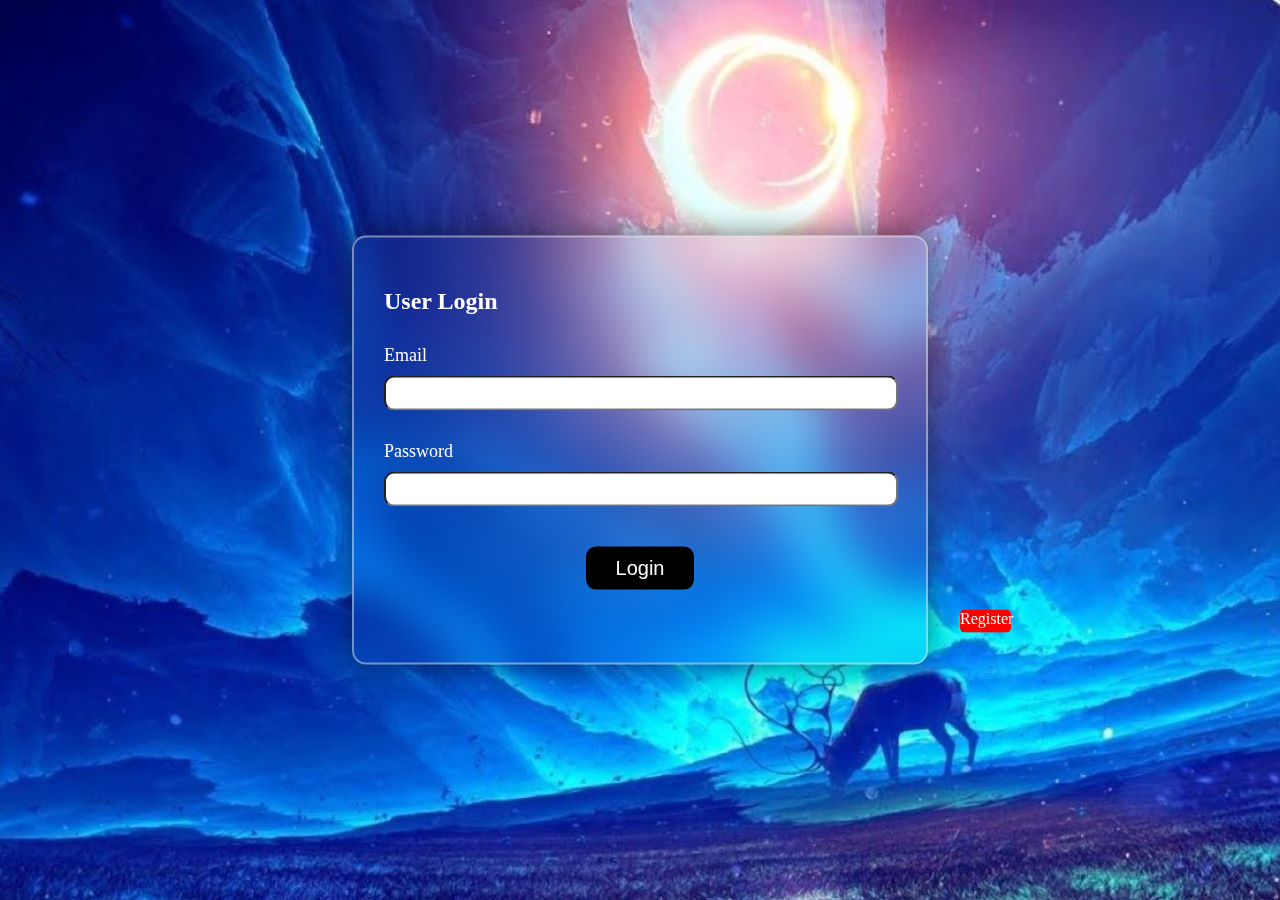
<file: index.html>
<!DOCTYPE html>
<html>
<head>
	<meta charset="utf-8">
	<meta name="viewport" content="width=device-width, initial-scale=1">
	<link rel="stylesheet" type="text/css" href="css/style.css">
	<title>Dashboard</title>
</head>
<body>
<section class="popinsmain">
	<section class="col-sm-12 contentsection">
		<div class="contenthead">
			<div class="col-sm-6 neworder">
				<h2>All Users</h2>
			</div>
			<div class="col-sm-6 profile">
				<button onclick="window.sessionStorage.clear(); window.location='login.html'" >Logout</button>
			</div>
		</div>
		<div class="tab-content" id="myTabContent">
		  <div class="tab-pane fade show active" id="dashboard" role="tabpanel" aria-labelledby="dashboard-tab">
		  	<div class="tabhead">
		  		<div class="col-sm-12 tab-heading">User List</div>
		  	</div>
		  	<div class="order_table">
		  		<table>
		  			<thead>
			  			<tr>
			  				<th>ID</th>
			  				<th>First Name</th>
			  				<th>Last Name</th>
			  				<th>User</th>
			  				<th>Email</th>
			  			</tr>
			  		</thead>
			  		<tbody id="print">
			  			
			  		</tbody>
		  		</table>
		  	</div>
		  </div>
		</div>
	</section>
</section>




<script type="text/javascript">
	const api_url = "https://reqres.in/api/users?per_page=12";
	getUser();
  	async function getUser() {
  		const token = window.sessionStorage.getItem("token");
 	if (!token) {
 		window.location="login.html";
 		return false;
 	}
     
    const response = await fetch(api_url);
 
    const result = await response.json();
    const data = result.data;
    console.log(data);
	data.map(nr=>{document.getElementById("print").innerHTML = document.getElementById("print").innerHTML+`<br>`+ `<tr>
			<td>#`+nr.id+`</td>
			<td>`+nr.first_name+`</td>
			<td>`+nr.last_name+` </td>
			<td><img src="`+nr.avatar+`"></td>
			<td>`+nr.email+`</td>
		</tr>`});
}
</script>
</body>
</html>
</file>
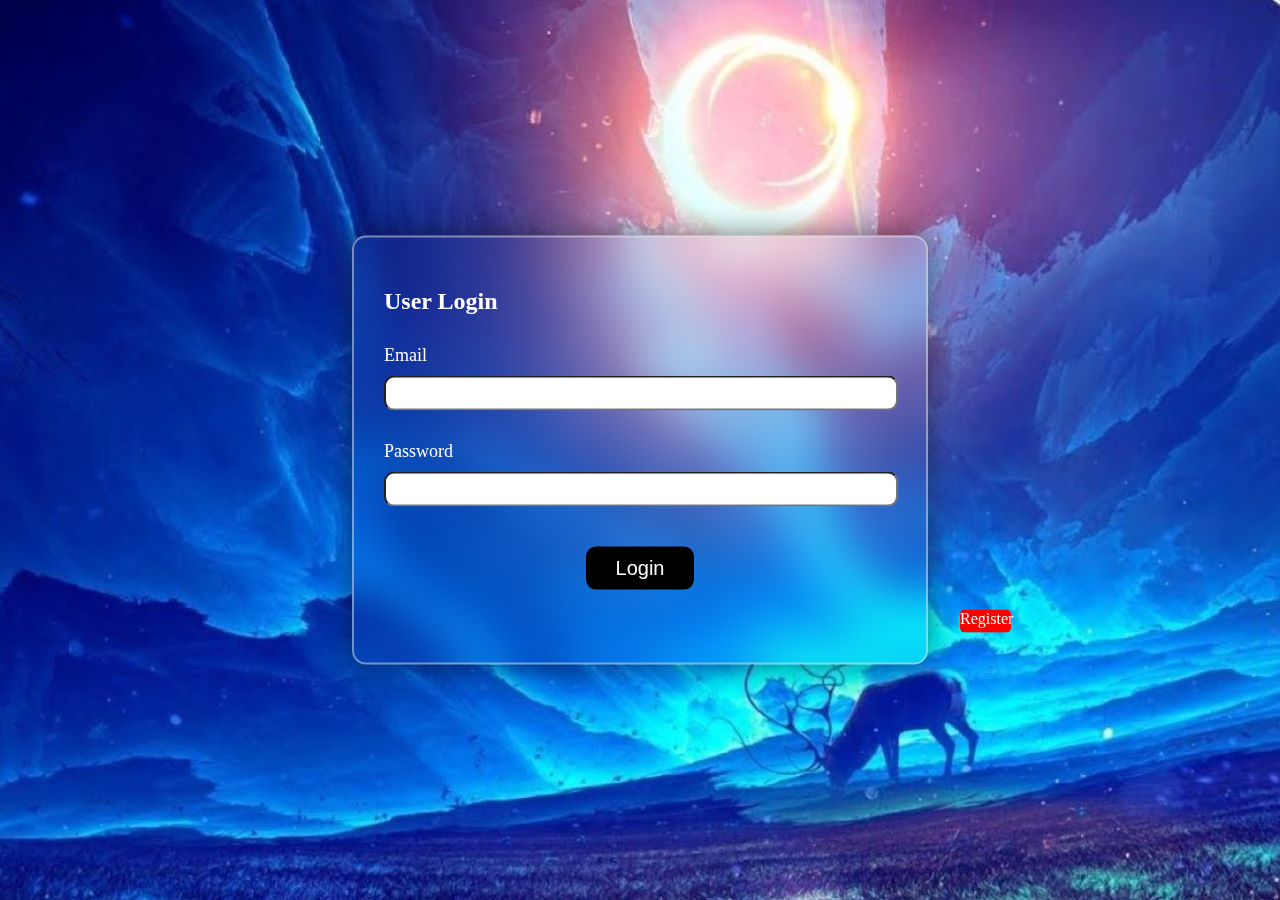
<file: login.html>
<!DOCTYPE html>
<html>
<head>
	<meta charset="utf-8">
	<meta name="viewport" content="width=device-width, initial-scale=1">
	<link rel="stylesheet" type="text/css" href="css/style.css">
	<title>Login</title>
</head>
<body>
<section class="login">
	<div class="loginform">
		<form>
			<h2>User Login</h2>
			<div class="email">
				<label>Email</label>
				<input type="text" id="email" name="">
			</div>
			<div class="password">
				<label>Password</label>
				<input id="pass" type="password" name="">
				<span id="alert">wrong password</span>
				<span id="succes">Login Succesfull.</span>
			</div>
			<div class="loginbtn">
				<input id="submit"  type="submit" name="" value="Login">
			</div>
			<a class="register" href="register.html">Register</a>
		</form>
	</div>
</section>




<script type="text/javascript">



	const api_url = "https://reqres.in/api/login";
	document.getElementById("submit").addEventListener("click", function(event){
		const email = document.getElementById("email").value;
		const pass = document.getElementById("pass").value;
 		 event.preventDefault()
 		 if(email==""|| pass==""){
 		 	alert(" Invalid Email And Password");
 		 	return false;
 		 }
		getUser(email,pass);
		
	});
	async function getUser(email,pass) {
		const response = await fetch(api_url, {
			method: 'POST',
			headers: {
			  'Accept': 'application/json',
			  'Content-Type': 'application/json'
			},
			body:JSON.stringify({
			   email:email,
			   password:pass,
			  }),
			});

			let result = await response.json();
			  console.log(result);
			  if(!result.error){
			  	alert("Login successfully");
			  	window.sessionStorage.setItem("token", result.token);
			  	setTimeout(()=>{window.location="index.html"},500)
			  }else{
			  	alert(result.error);
			  }
		}
	
</script>
</body>
</html>
</file>
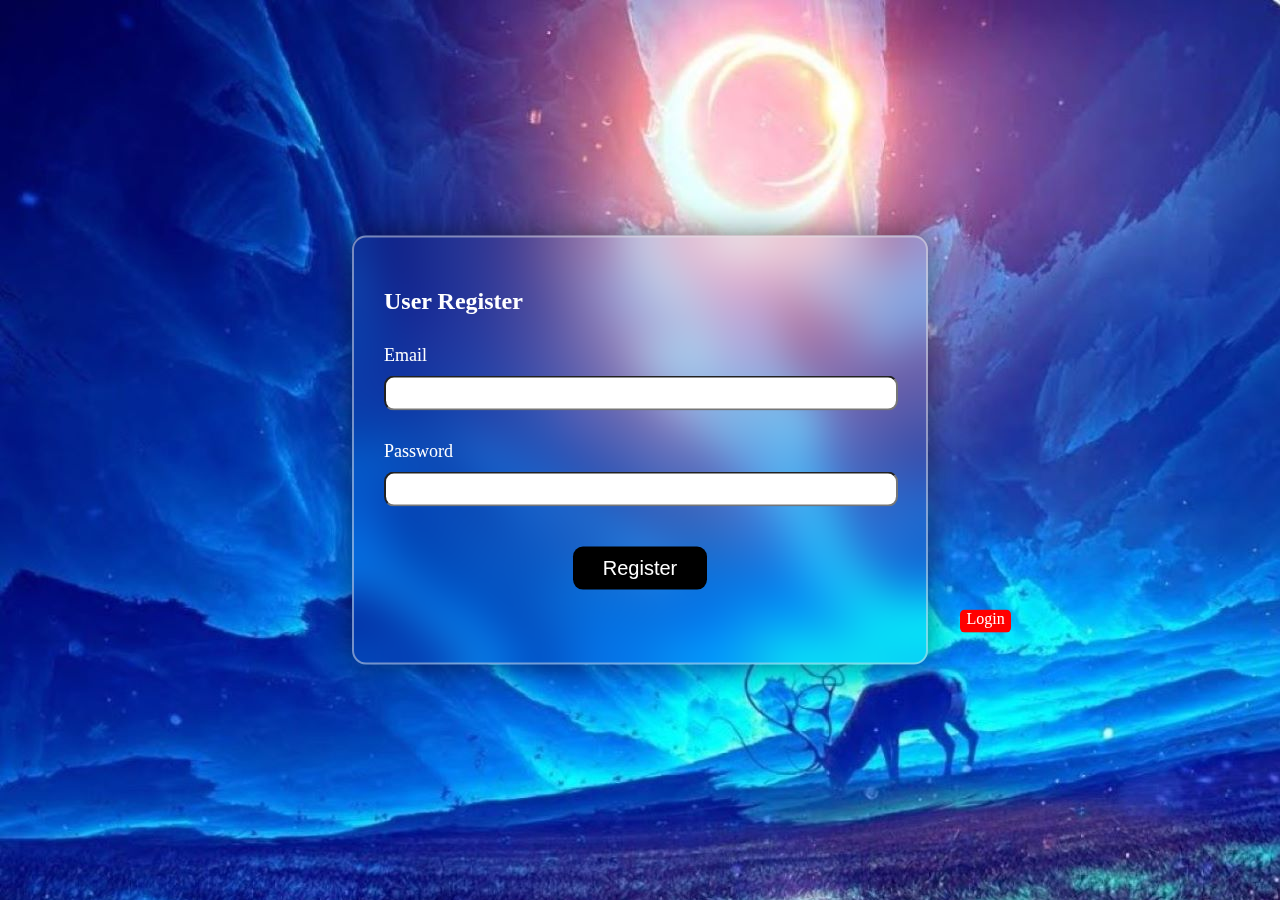
<file: register.html>
<!DOCTYPE html>
<html>
<head>
	<meta charset="utf-8">
	<meta name="viewport" content="width=device-width, initial-scale=1">
	<link rel="stylesheet" type="text/css" href="css/style.css">
	<title>Login</title>
</head>
<body>
<section class="login">
	<div class="loginform">
		<form>
			<h2>User Register</h2>
			<div class="email">
				<label>Email</label>
				<input type="text" id="email" name="">
			</div>
			<div class="password">
				<label>Password</label>
				<input id="pass" type="password" name="">
				<span id="alert">wrong password</span>
				<span id="succes">Login Succesfull.</span>
			</div>
			<div class="loginbtn">
				<input id="submit" type="submit" name="" value="Register">
			</div>
			<a class="register" href="login.html">Login</a>
		</form>
	</div>
</section>




<script type="text/javascript">

	
	const api_url = "https://reqres.in/api/register";
	document.getElementById("submit").addEventListener("click", function(event){
		const email = document.getElementById("email").value;
		const pass = document.getElementById("pass").value;
 		 event.preventDefault()
 		 if(email==""|| pass==""){
 		 	alert("please fill Email And Password");
 		 	return false;
 		 }
		getUser(email,pass);
		
	});
	async function getUser(email,pass) {
		const response = await fetch(api_url, {
			method: 'POST',
			headers: {
			  'Accept': 'application/json',
			  'Content-Type': 'application/json'
			},
			body:JSON.stringify({
			   email:email,
			   password:pass,
			  }),
			});

			let result = await response.json();
			  console.log(result);
			  if(!result.error){
			  	alert("Register success");
			  	window.location="login.html";
			  }else{
			  	alert(result.error);
			  }
		}
	
</script>
</body>
</html>
</file>
<file: css/style.css>
body{
    background-image: url(./background.avif);
}
.popinsmain{float: left; width: 100%;}
.contentsection{ float: left;width: 100%; height: 100vh;background-image: url(./background.avif); padding: 20px;}
.contenthead {float: left; width: 100%;  padding-bottom :30px;}
.neworder{float: left;}
.neworder h2{ float: left; backdrop-filter: blur(20px); box-shadow: 0 0 30px rgba(0, 0, 0, .5); border: none; border-radius: 10px; padding: 10px 30px; color: #fff;}
.profile{float: left;text-align: right;}
.profile button{ margin-left: 51em; margin-top: 22px; text-align: right; background: #d61421; padding: 10px 30px; border-radius: 10px; border:none; color: #fff; font-size: 20px;}
.tab-content .tab-pane{float: left; width: 100%; backdrop-filter: blur(20px); box-shadow: 0 0 30px rgba(0, 0, 0, .5); border-radius: 19px;}
.tabhead{backdrop-filter: blur(20px); box-shadow: 0 0 30px rgba(0, 0, 0, .5); float: left; width: 100%; padding: 20px 10px;}
.tab-heading{float: left; text-align: left; font-size: 36px;}
.order_table{float: left;backdrop-filter: blur(20px); box-shadow: 0 0 30px rgba(0, 0, 0, .5); width: 100%;padding: 20px;}
.order_table table{float: left;width: 100%; border: transparent;}
.order_table table tr td {padding: 10px; color: #e5ff00; border-top: 1px solid #000000;}
.order_table table tr td i{ padding: 0 6px;}
.order_table table tr td .fa-check{color: green;}
.order_table table tr td .fa-x{color: red;}
.order_table table tr td img{max-width: 10%; border-radius: 100%; padding: 0 6px;}


/*		login page CSS		*/

html{height: 100%;}
body{margin: 0; height: 100%;}
.login{float: left; width: 100%; height: 100%;background-image: url(./background.avif);}
.loginform{float: left; width: 40%; position: absolute; padding: 30px; transform: translate(-50% ,-50%); top: 50%; left: 50%; border: 2px solid rgba(225, 225, 225, .5);backdrop-filter: blur(20px); box-shadow: 0 0 30px rgba(0, 0, 0, .5);  border-radius: 14px;}
.loginform form{float: left; width: 100%;}
.loginform form h2{float: left; width: 100%; color: white;}
.loginform form .email{float: left; width: 100%;margin: 10px 0 20px 0;}
.loginform form .email label{float: left; width: 100%; font-size: 18px;padding-bottom: 10px; color: white;}
.loginform form .email input{float: left; width: 98%; border-radius: 10px; padding: 4px; font-size: 20px;}
.loginform form .password{float: left; width: 100%; margin: 10px 0 20px 0;}
.loginform form .password label{float: left; width: 100%; font-size: 18px; padding-bottom: 10px; color: white;}
.loginform form .password input{float: left; width: 98%; border-radius: 10px; padding: 4px; font-size: 20px;}
.loginform form .loginbtn{float: left; width: 100%;padding:20px 20px 20px 0; text-align: center;}
.loginform form .loginbtn input{padding: 10px 30px; color: #fff; border: none; background: black; border-radius: 10px; font-size: 20px;}
#alert{text-align: center; color: #f00; display: none;}
#succes{float: left; width: 100%; text-align: center; color: green; display: none;}
.register{ float: left; border: 2px red; height: 23px;text-decoration: none; margin-left: 36em;border-radius: 5px;color: white;background-color:red ; width: 10%; text-align: center;}
</file>
